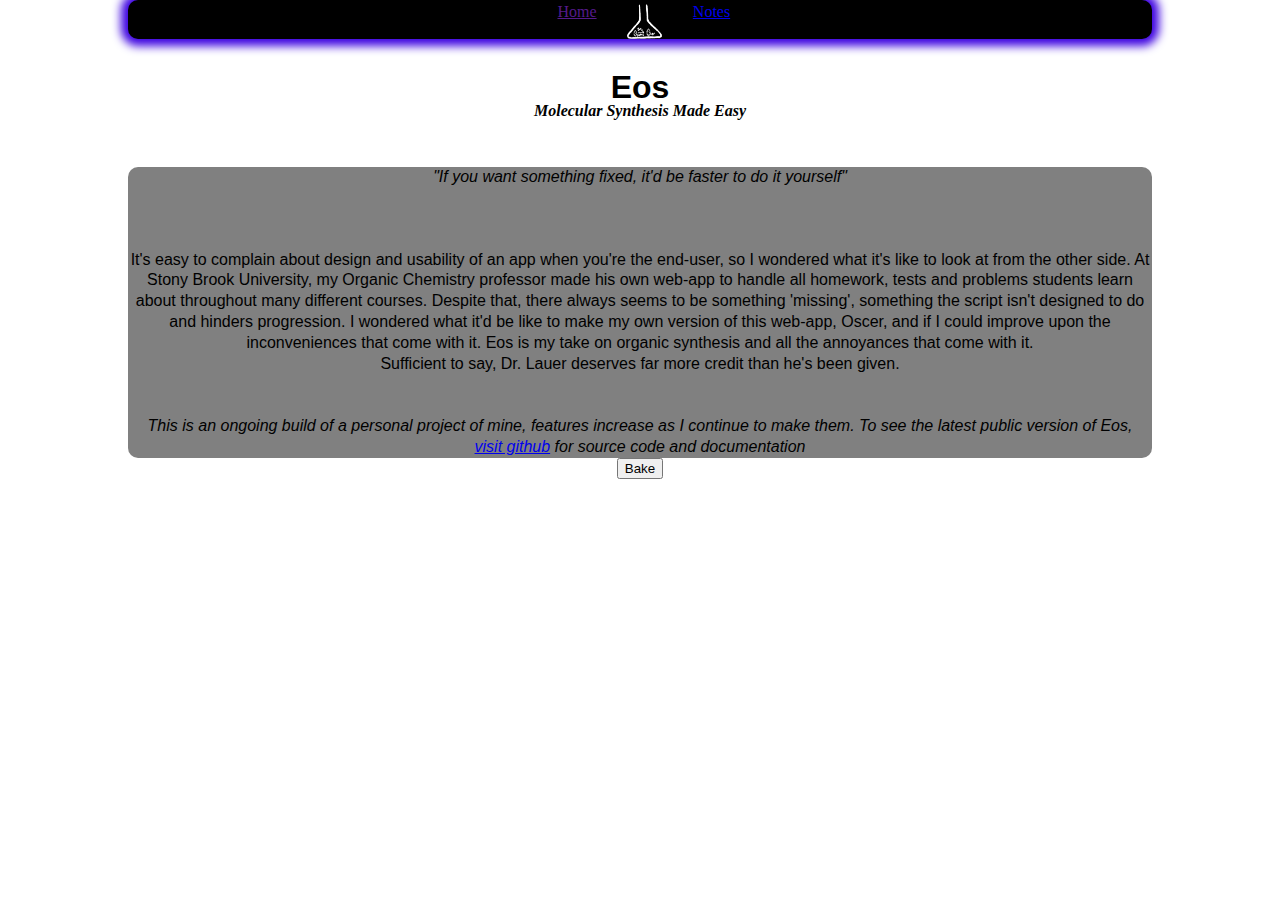
<file: index.html>
<!DOCTYPE html>
<html>
    <head>
        <link rel="stylesheet" href="main.css"/>
        <title>
        Eos - Oscer for Simps
        </title>
    </head>
    <body>
        <div class = "Nav">
            <ul>
                <li> <a href class = "Navpadding" href= "index.html"> Home </a> </li>
                <li> <a class = "Navpadding" href = "Syn.html"> <img src = "Eos_Assets/beaker.png" class = "NavIcon"> </a> </li>
                <li> <a class = "Navpadding" href = "Notes.html"> Notes </a> </li>
            </ul>
        </div>

    </br>
    </br>

        <div class = "Title">
            <h1> Eos </h1>
        </div> 
            <h2> <i> Molecular Synthesis Made Easy </i></h2>
    </br>   
    </br>
    </br>
        <div class = "Welcome">
            <p> <i> "If you want something fixed, it'd be faster to do it yourself"</i></p>
            </br>
            </br>
            </br>
            <p> It's easy to complain about design and usability of an app when you're the end-user, 
                so I wondered what it's like to look at from the other side. At Stony Brook University,
                my Organic Chemistry professor made his own web-app to handle all homework, tests and problems
                students learn about throughout many different courses. Despite that, there always seems to 
                be something 'missing', something the script isn't designed to do and hinders progression.
                I wondered what it'd be like to make my own version of this web-app, Oscer, and if I could
                improve upon the inconveniences that come with it. Eos is my take on organic synthesis and all
                the annoyances that come with it. </br>
                Sufficient to say, Dr. Lauer deserves far more credit than he's been given.
            </p>
            </br>
            </br>
            
             <p> <i> This is an ongoing build of a personal project of mine, features increase as I continue
                 to make them. To see the latest public version of Eos,</br>
                <a class = "github" href = "https://github.com/Dreamer3000/Eos">visit github</a> for source code and documentation
             </i></p>
        </div>

        <div class = "InitButton">
            <button type = "button" onclick = "ChangeLower()"> Bake </button>
        </div>
        <p id = "Reveal"> </p>
        <script src = "main.js"> </script>
    </body>
</html>
</file>
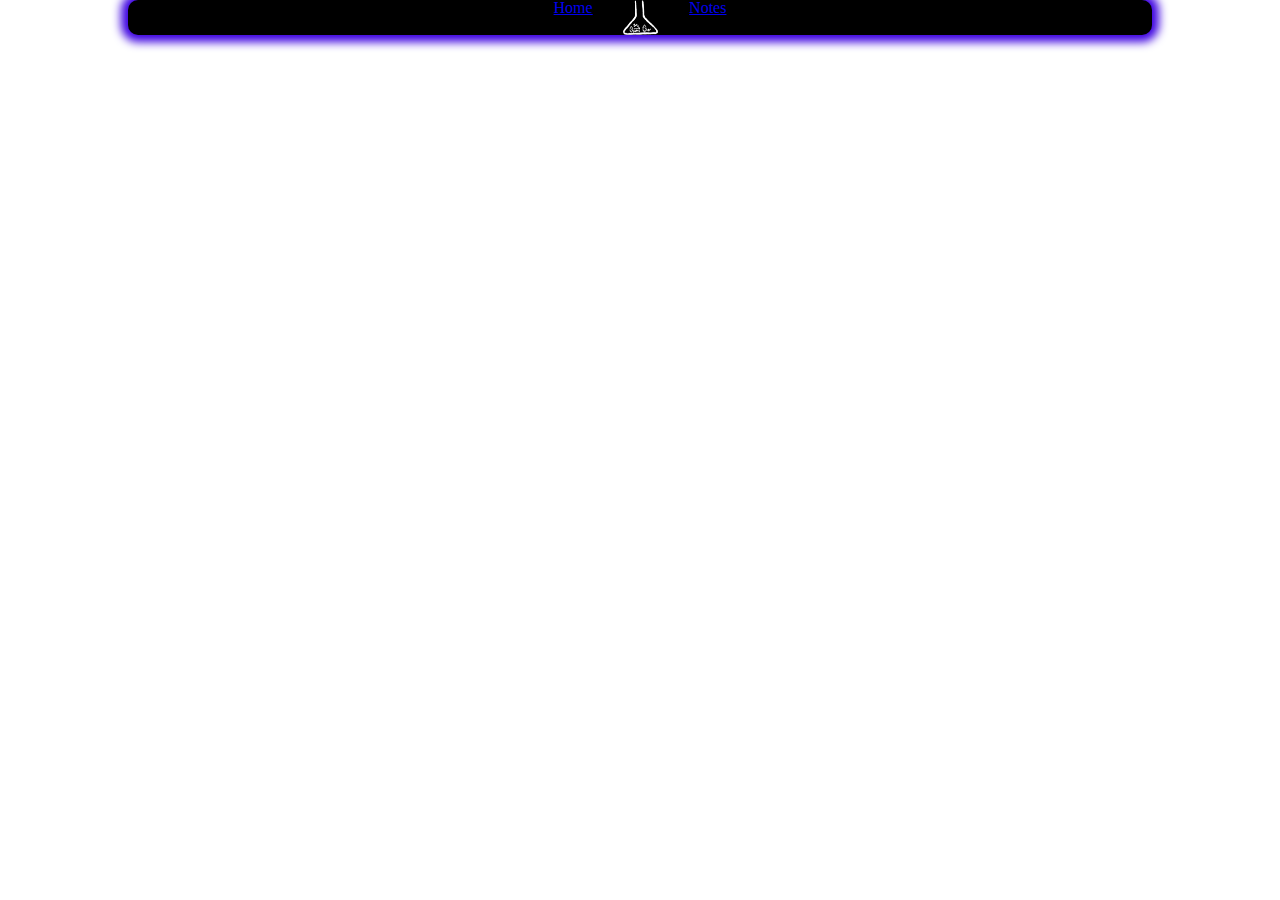
<file: Notes.html>
<!DOCTYPE html>
<html>
    <head>
        <link rel="stylesheet" href="main.css"/>
        <link href="https://fonts.googleapis.com/css2?family=Roboto&display=swap" rel="stylesheet">
        <title>
        Eos - Oscer for Simps
        </title>
    </head>
    <body>
        <div class = "Nav">
            <ul>
                <li> <a href = "index.html"> Home </a></li>
                <li> <a href = "Syn.html"> <img src = "Eos_Assets/beaker.png" class = "NavIcon"> </a></li>
                <li> <a href = "Notes.html"> Notes </a></li>
            </ul>
        </div>

    </br>
    </br>
    <script src = "main.js"> </script>
    </body>
</html>
</file>
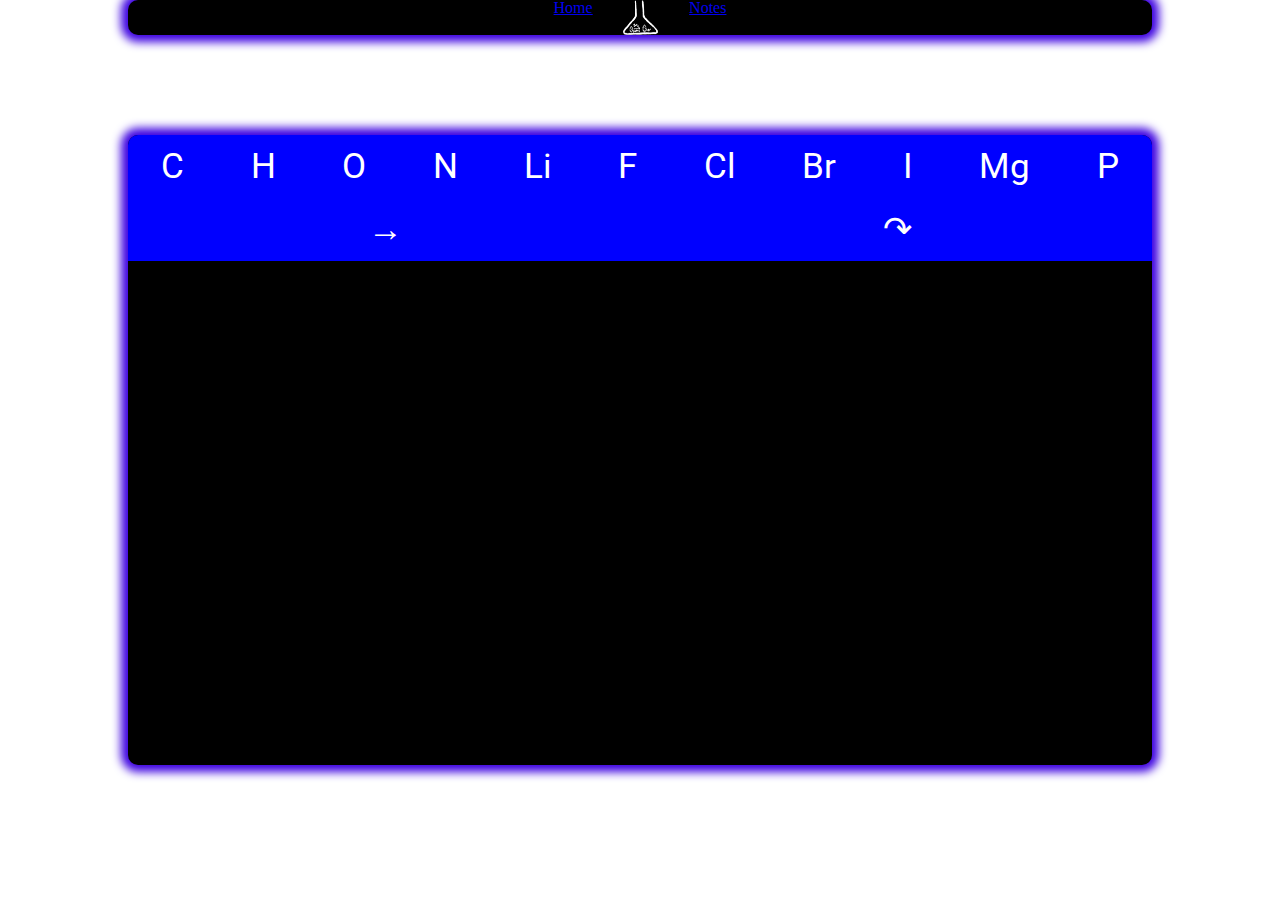
<file: Syn.html>
<!DOCTYPE html>
<html>
    <head>
        <link rel="stylesheet" href="main.css"/>
        <link href="https://fonts.googleapis.com/css2?family=Roboto&display=swap" rel="stylesheet">
    
        <title>
        Eos - Oscer for Simps
        </title>
    </head>
    <body>
        <div class = "Nav">
            <ul>
                <li> <a href = "index.html"> Home </a></li>
                <li> <a href = "Syn.html"> <img src = "Eos_Assets/beaker.png" class = "NavIcon">  </a></li>
                <li> <a href = "Notes.html"> Notes </a></li>
            </ul>
        </div>

        <div class = "Canvas" id = "Canvas" > <!-- 'event' in PlaceElement is a built in context variable, like ctx from dicord.py-->
            <div class = "CanvasSelect" id = "CanvasSelect"> 
                <span class = "Element" id = "C" onclick = "SelectElement(this)"> C </span> <!-- 'this' passes the html between the tags to the function-->
                <span class = "Element" id = "H" onclick = "SelectElement(this)"> H </span>
                <span class = "Element" id = "O" onclick = "SelectElement(this)"> O </span>
                <span class = "Element" id = "N" onclick = "SelectElement(this)"> N </span>
                <span class = "Element" id = "Li" onclick = "SelectElement(this)"> Li </span>
                <span class = "Element" id = "F" onclick = "SelectElement(this)"> F </span>
                <span class = "Element" id = "Cl" onclick = "SelectElement(this)"> Cl </span>
                <span class = "Element" id = "Br" onclick = "SelectElement(this)"> Br </span>
                <span class = "Element" id = "I" onclick = "SelectElement(this)"> I </span>
                <span class = "Element" id = "Mg" onclick = "SelectElement(this)"> Mg </span>
                <span class = "Element" id = "P" onclick = "SelectElement(this)"> P </span>
            </div>
            <div class = "CanvasSelect2" id = "CanvasSelect2">
                <span class = "ReactionArrow" id = "→" onclick = "SelectElement(this)"> → </span>
                <span class = "Element" id = "CurvedArrowNormal"> ↷ </span>
            </div>


            
            <div class = "DrawableSpace" id = "DrawableSpace">

            </div>
        </div>
        

    </br>
    </br>
    <script src = "main.js"> </script>
    </body>
</html>
</file>
<file: main.css>
html, body, div, span, object, iframe,
h1, h2, h3, h4, h5, h6, p, blockquote, pre,
abbr, address, cite, code,
del, dfn, em, img, ins, kbd, q, samp,
small, strong, sub, sup, var,
b, i,
dl, dt, dd, ol, ul, li,
fieldset, form, label, legend,
table, caption, tbody, tfoot, thead, tr, th, td,
article, aside, canvas, details, figcaption, figure,
footer, header, hgroup, menu, nav, section, summary,
time, mark, audio, video {
    margin:0;
    padding:0;
    border:0;
    outline:0;
    font-size:100%;
    vertical-align:baseline;
    background:transparent;
}

body {
    line-height:1;
}

article,aside,details,figcaption,figure,
footer,header,hgroup,menu,nav,section {
    display:block;
}

nav ul {
    list-style:none;
}

blockquote, q {
    quotes:none;
}

blockquote:before, blockquote:after,
q:before, q:after {
    content:'';
    content:none;
}

a {
    margin:0;
    padding:0;
    font-size:100%;
    vertical-align:baseline;
    background:transparent;
}

/* change colours to suit your needs */
ins {
    background-color:#ff9;
    color:#000;
    text-decoration:none;
}

/* change colours to suit your needs */
mark {
    background-color:#ff9;
    color:#000;
    font-style:italic;
    font-weight:bold;
}

del {
    text-decoration: line-through;
}

abbr[title], dfn[title] {
    border-bottom:1px dotted;
    cursor:help;
}

table {
    border-collapse:collapse;
    border-spacing:0;
}

/* change border colour to suit your needs */
hr {
    display:block;
    height:1px;
    border:0;  
    border-top:1px solid #cccccc;
    margin:1em 0;
    padding:0;
}

input, select {
    vertical-align: middle;
}

/* My CSS start here */

body {
    width: 100%;
    text-align: center;
    background-color: white;
}

.Title {
    font-size: 24pt;
    font-family: "Roboto", Arial;
    color: black;
    
}

.Welcome {
    font-family: "Roboto", Arial;
    margin-left: 10%;
    width: 80%;
    height: 50%;
    background-color: gray;
    border-radius: 10px;
    line-height: 130%;
}

ul { /* remove all padding from ul */
    list-style-type: none;
    margin: 0;
    padding: 0;
    display: flex; /* justifies content spacing evenly */
    justify-content: center;
    margin-left: 10%;
    margin-right: 10%;
    background-color: black;
    box-shadow: 0 0 10px 7px rgb(60, 0, 224);
    border-radius: 10px; /* makes rounded corners */
}

li {
    float: left;
    margin: 0 1.5%; /* bring list elements closer together, evenly */

}

.Navpadding {
    display: block;
    padding: 10%;
}

.Canvas {
    position: absolute;
    top: 0;
    bottom: 0;
    left: 10%;
    right: 10%;
    margin: auto;
    width: 80%;
    height: 70%;
    background-color: black;
    box-shadow: 0 0 10px 7px rgb(60, 0, 224); /* 4 numbers represent vertical and horizontal offset, shadow spread and overall size */
    border-radius: 10px;
   

}

.CanvasSelect {
    display: flex; /* will eventually change this into a grid for multi-row select */
    justify-content: space-evenly;
    font-family: "Roboto", Arial;
    vertical-align: middle;
    color: white;
    font-size: 35px;
    width: 100%;
    height: 10%;
    background-color: blue;
    border-top-left-radius: 10px;
    border-top-right-radius: 10px;
    
}

.CanvasSelect2 {
    display: flex; /* will eventually change this into a grid for multi-row select */
    justify-content: space-evenly;
    font-family: "Roboto", Arial;
    vertical-align: middle;
    color: white;
    font-size: 35px;
    width: 100%;
    height: 10%;
    background-color: blue;
   
}  
.NavIcon {   
    float: left;
    height: 35px;
    width: 35px;
    margin: auto;
}

.Element {
    margin: auto; /* centers the elements vertically, may remove later */
}

.ReactionArrow {
    margin: auto;
}

.arrow {
    font-size: 35px;
    position: absolute;
    display: flex;
    color:black;
}

.line {
    font-size: 2px;
    color: black;

}

.CanvasElement { /* css for what the elements look like in canvas */
    position: absolute;
    font-size: 35px;
    color: white;

}
.DrawableSpace {
    width: 100%;
    height: 90%;
    position: absolute;
    border-radius: 10px
}
</file>
